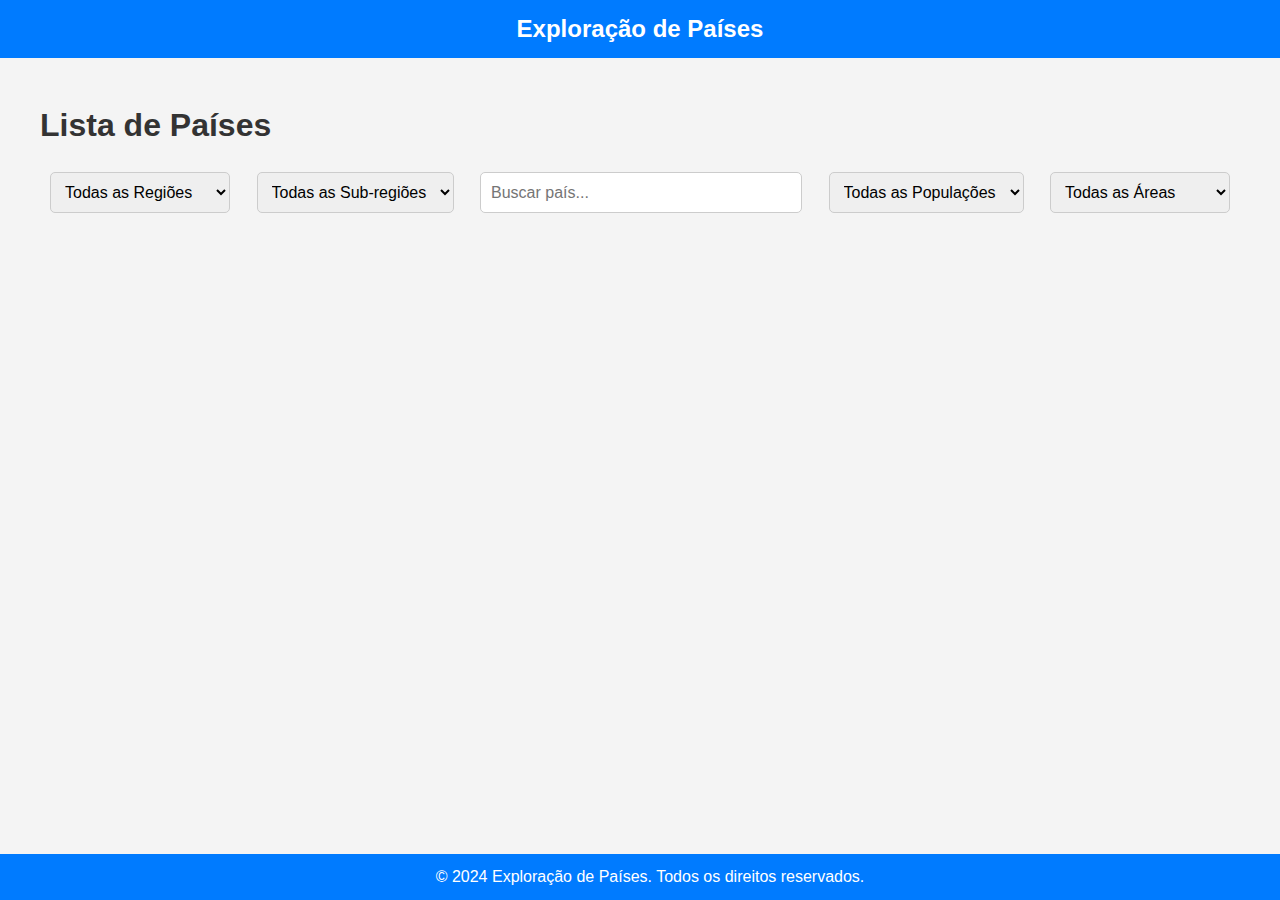
<file: index.html>
<!DOCTYPE html>
<html lang="pt-BR">
<head>
    <meta charset="UTF-8">
    <meta name="viewport" content="width=device-width, initial-scale=1.0">
    <meta name="description" content="Explore a lista de países por região, população e área.">
    <title>Lista de Países</title>
    <link rel="stylesheet" href="style.css">
</head>
<body>
    <header>
        <nav>
            <h2>Exploração de Países</h2>
        </nav>
    </header>

    <main>
        <section aria-labelledby="list-title">
            <h1 id="list-title">Lista de Países</h1>
            <div class="filter-container">
                <select id="region-filter" aria-label="Filtrar por região">
                    <option value="">Todas as Regiões</option>
                    <option value="Africa">África</option>
                    <option value="Americas">América</option>
                    <option value="Asia">Ásia</option>
                    <option value="Europe">Europa</option>
                    <option value="Oceania">Oceania</option>
                </select>
                <select id="subregion-filter" aria-label="Filtrar por sub-região">
                    <option value="">Todas as Sub-regiões</option>
                </select>
                <input type="text" id="search-input" placeholder="Buscar país..." aria-label="Buscar país">
                <select id="population-filter" aria-label="Filtrar por população">
                    <option value="">Todas as Populações</option>
                    <option value="<1M">Menos de 1M</option>
                    <option value="1M-10M">1M a 10M</option>
                    <option value="10M-100M">10M a 100M</option>
                    <option value=">100M">Mais de 100M</option>
                </select>
                <select id="area-filter" aria-label="Filtrar por área">
                    <option value="">Todas as Áreas</option>
                    <option value="<100km²">Menos de 100 km²</option>
                    <option value="100-1000km²">100 a 1000 km²</option>
                    <option value="1000-10000km²">1000 a 10000 km²</option>
                    <option value=">10000km²">Mais de 10000 km²</option>
                </select>
            </div>
            <div id="country-list" class="country-list"></div>
        </section>
    </main>

    <footer>
        <p>&copy; 2024 Exploração de Países. Todos os direitos reservados.</p>
    </footer>

    <script src="app.js"></script>
</body>
</html>
</file>
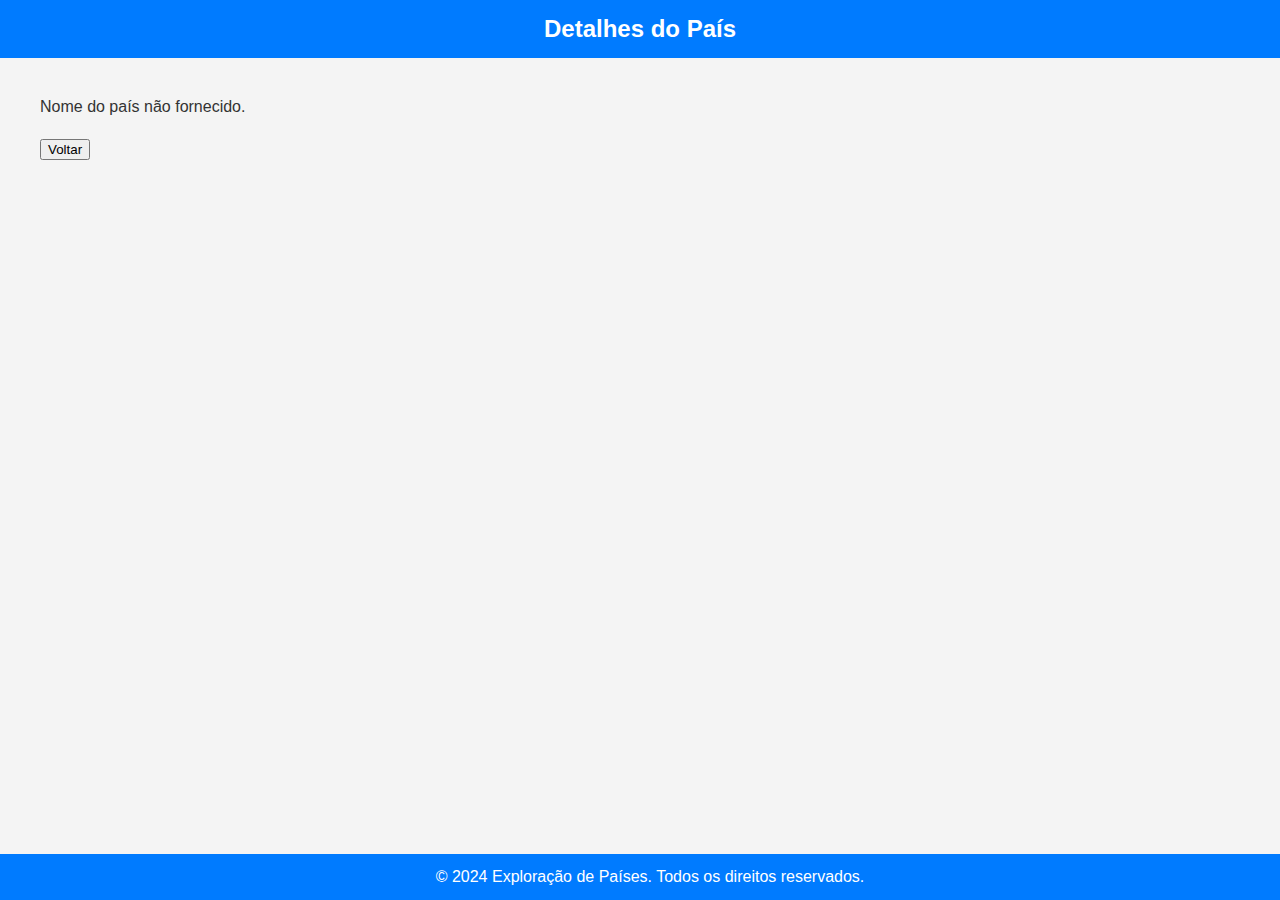
<file: country-detail.html>
<!DOCTYPE html>
<html lang="pt-BR">
<head>
    <meta charset="UTF-8">
    <meta name="viewport" content="width=device-width, initial-scale=1.0">
    <title>Detalhes do País</title>
    <link rel="stylesheet" href="style.css">
</head>
<body>
    <header>
        <nav>
            <h2>Detalhes do País</h2>
        </nav>
    </header>

    <main>
        <div id="country-detail" class="country-detail"></div>
        <div class="button-container">
            <button id="back-button" class="button">Voltar</button>
        </div>
    </main>

    <footer>
        <p>&copy; 2024 Exploração de Países. Todos os direitos reservados.</p>
    </footer>

    <script src="country-detail.js"></script>
</body>
</html>
</file>
<file: style.css>
/* Estilo Global */
body {
    font-family: Arial, sans-serif;
    margin: 0;
    padding: 0;
    background-color: #f4f4f4;
    color: #333;
    line-height: 1.6;
}

/* Cabeçalho */
header {
    background-color: #007bff;
    color: white;
    padding: 10px 20px;
    text-align: center;
}

header nav {
    display: flex;
    justify-content: center;
    align-items: center;
}

header h2 {
    margin: 0;
    font-size: 1.5em;
}

/* Rodapé */
footer {
    background-color: #007bff;
    color: white;
    text-align: center;
    padding: 10px;
    position: fixed;
    bottom: 0;
    width: 100%;
}

footer p {
    margin: 0;
    font-size: 1em;
}

/* Estilo para o Main */
main {
    padding: 20px;
    margin-bottom: 60px;
    max-width: 1200px;
    margin: 0 auto; /* Centraliza o conteúdo em telas maiores */
}

/* Container dos Filtros */
.filter-container {
    display: flex;
    flex-wrap: wrap;
    justify-content: space-between;
    margin: 20px 10px;
    gap: 10px;
}

.filter-container select,
.filter-container input {
    padding: 10px;
    border: 1px solid #ccc;
    border-radius: 5px;
    font-size: 1em;
    transition: background-color 0.3s ease;
}

.filter-container select:hover,
.filter-container input:hover {
    background-color: #e6e6e6;
}

.filter-container input {
    flex: 1 1 auto;
    max-width: 300px;
}

.filter-container select {
    flex: 0 1 180px;
}

/* Lista de Países */
.country-list {
    display: grid;
    grid-template-columns: repeat(auto-fill, minmax(200px, 1fr));
    gap: 20px;
    margin: 20px 0;
}

/* Cartão de País */
.country-card {
    background-color: white;
    border: 1px solid #ddd;
    border-radius: 5px;
    padding: 15px;
    text-align: center;
    box-shadow: 0 2px 4px rgba(0, 0, 0, 0.1);
}

.country-card img {
    width: 100%;
    height: auto;
    max-height: 120px;
    object-fit: cover;
    margin-bottom: 10px;
}

.country-card h3 {
    margin: 0;
    font-size: 1.2em;
}

.country-card a {
    text-decoration: none;
    color: #007bff;
    font-weight: bold;
    transition: color 0.3s ease;
}

.country-card a:hover {
    color: #0056b3;
}

.country-card p {
    margin: 5px 0;
    font-size: 0.9em;
}

/* Responsividade */
@media (max-width: 800px) {
    .filter-container {
        flex-direction: column;
        align-items: stretch;
    }

    .filter-container select,
    .filter-container input {
        width: 100%;
        max-width: 100%;
    }

    .country-list {
        grid-template-columns: 1fr;
    }
}
</file>
